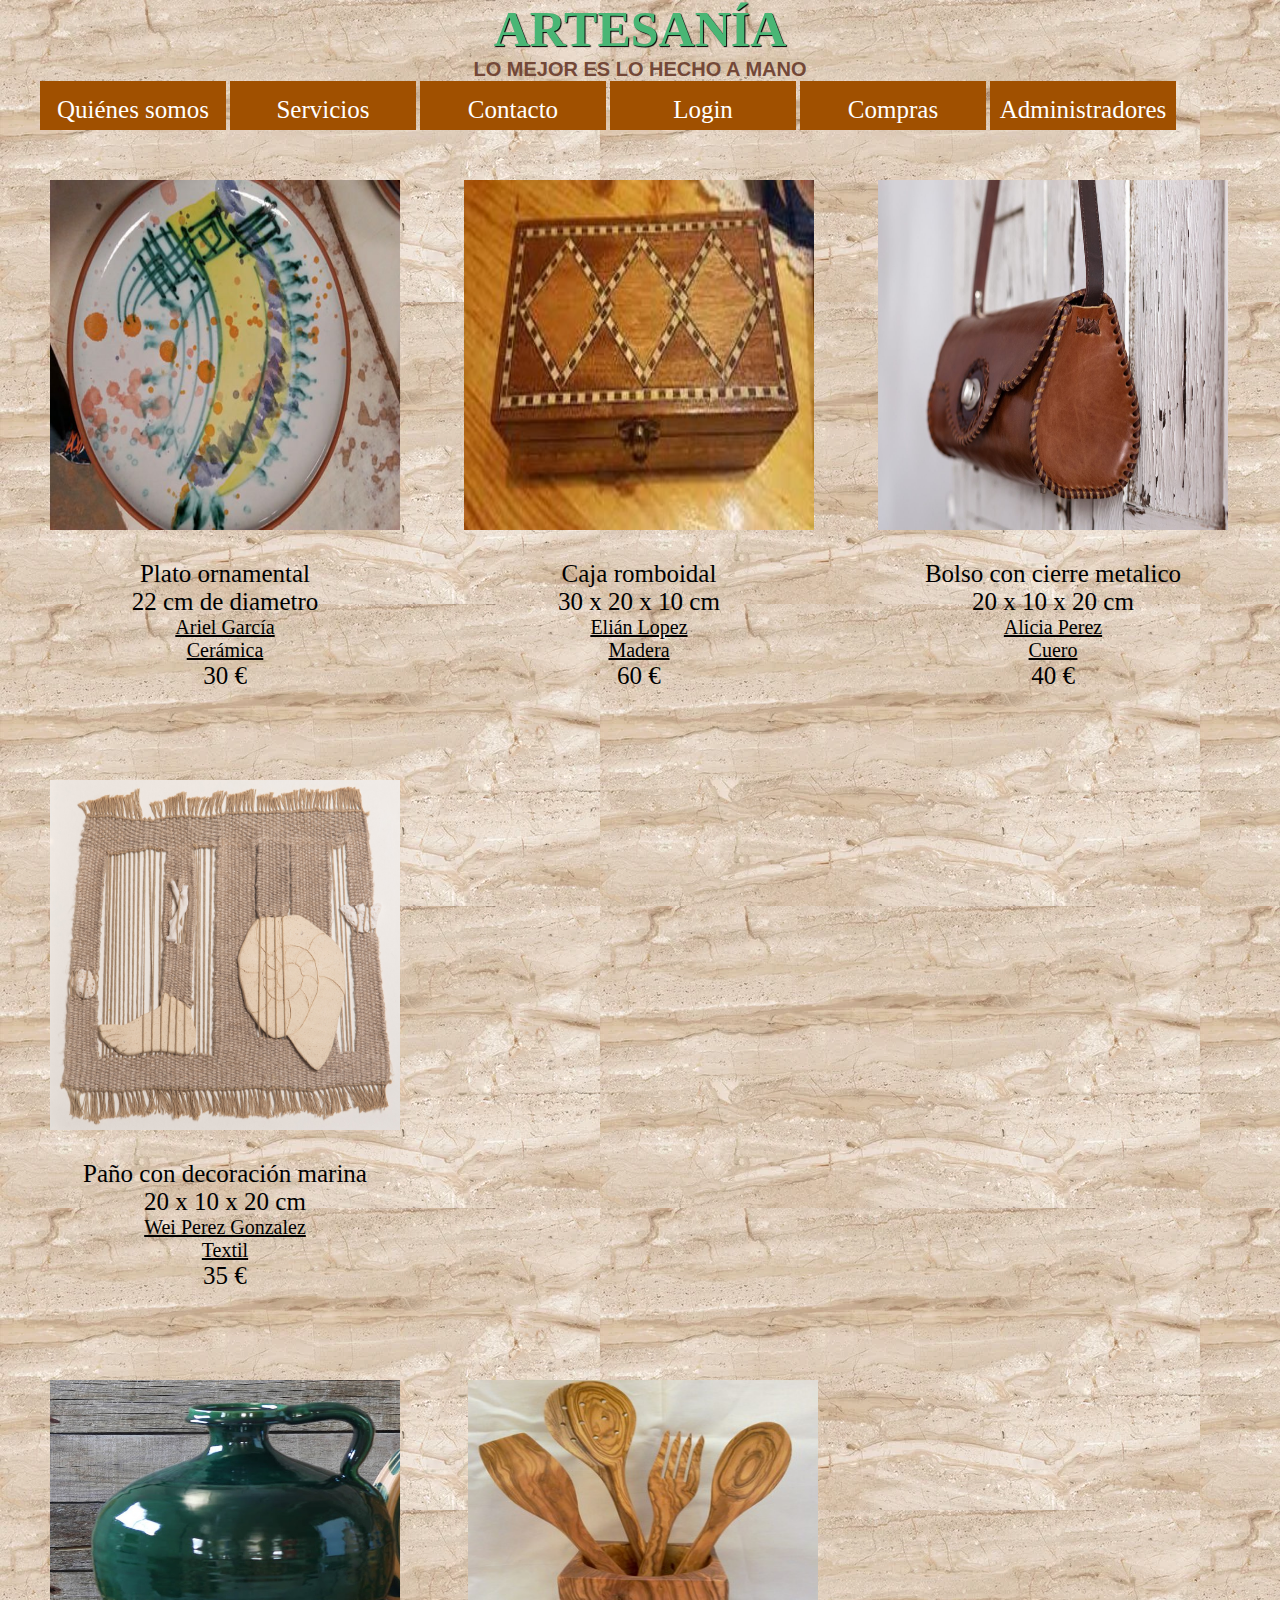
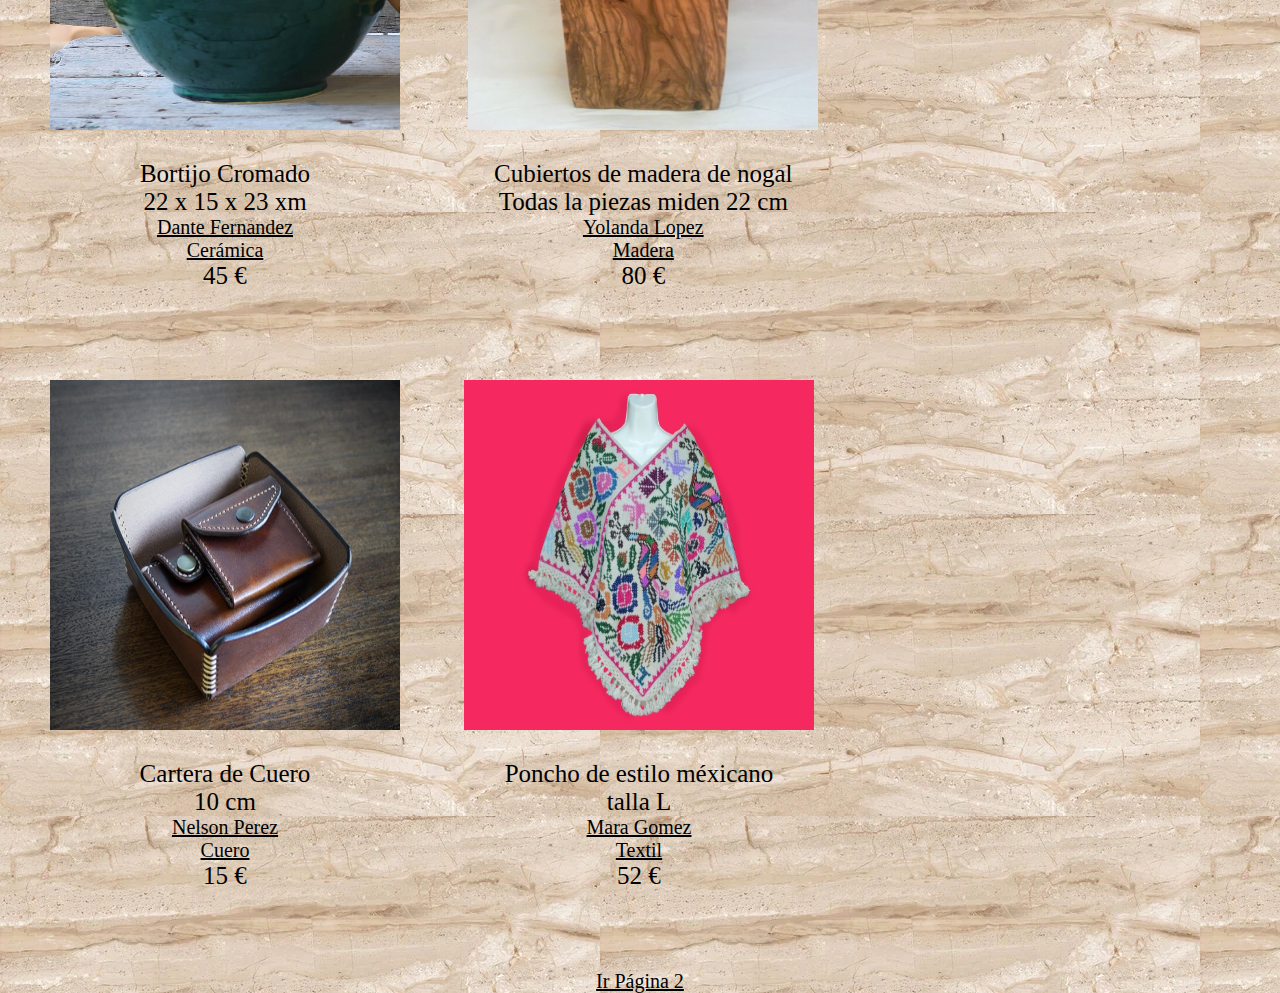
<file: ARTESANÍA/index.html>
<!DOCTYPE html PUBLIC "-//W3C//DTD XHTML 1.0 Transitional//EN"
"http://www.w3.org/TR/xhtml1/DTD/xhtml1-transitional.dtd">
<html xmlns="http://www.w3.org/1999/xhtml">
	<head>
		<meta http-equiv="Content-Type" content="text/html; charset=utf-8" />
		<title>ARTESANÍA</title>
		<link href="plantillaindex.css" rel="stylesheet" type="text/css"/>     
	</head>
	<body>    
    <header>
		<h1> ARTESANÍA </h1><h3>LO MEJOR ES LO HECHO A MANO </h3>	
	 <nav>
		 <ul>
			<li><a href="Quienes somos.html">Quiénes somos</a></li>
			<li><a href="Servicios.html">Servicios</a></li>
			<li><a href="Contacto.html">Contacto</a></li>
			<li><a href="formulario.html">Login</a></li>
			<li><a href="compras.html">Compras</a></li>
			<li><a href="administradores.html">Administradores</a></li> 
		</ul>
	</nav>
    </header>  
    <main>
      <section>
			<div name="Prod1">
				<img src="./imagenes/ceramica.jpg"/>
				<div name="Info">
					<p name="descripcion">Plato ornamental</p>
					<p name="dimensiones"> 22 cm de diametro</p>
					<p name="autor"><a href="">Ariel García</a></p>
					<p name="categoria"><a href="">Cerámica</a> </p>
					<p name="precio">30 €</p>
				</div>
			</div>
			<div name="Prod2">
				<img src="./imagenes/madera.jpg"/>
				<div name="Info">
					<p name="descripcion">Caja romboidal</p>
					<p name="dimensiones"> 30 x 20 x 10 cm</p>
					<p name="autor"><a href="">Elián Lopez</a></p>
					<p name="categoria"> <a href="">Madera</a></p>
					<p name="precio">60 €</p>
				</div>
			</div>
			<div name="Prod3">
				<img src="./imagenes/cuero.jpg" >
				<div name="Info">
					<p name="descripcion">Bolso con cierre metalico</p>
					<p name="dimensiones"> 20 x 10 x 20 cm</p>
					<p name="autor"><a href="">Alicia Perez</a></p>
					<p name="categoria"> <a href="">Cuero</a></p>
					<p name="precio">40 €</p>
				</div>
			</div>
			<div name="Prod4">
				<img src="./imagenes/textil.jpg" />
				<div name="Info">
					<p name="descripcion">Paño con decoración marina</p>
					<p name="dimensiones"> 20 x 10 x 20 cm</p>
					<p name="autor"><a href="">Wei Perez Gonzalez</a></p>
					<p name="categoria"><a href="">Textil</a></p>
					<p name="precio">35 €</p>
				</div>
			</div>
			<section>
				<div name="Prod5">
					<img src="./imagenes/botijo.jpg"/>
					<div name="Info">
						<p name="descripcion">Bortijo Cromado</p>
						<p name="dimensiones"> 22 x 15 x 23 xm</p>
						<p name="autor"><a href="">Dante Fernandez</a></p>
						<p name="categoria"><a href="">Cerámica</a> </p>
						<p name="precio">45 €</p>
					</div>
				</div>
				<div name="Prod6">
					<img src="./imagenes/cuberteria.jpg"/>
					<div name="Info">
						<p name="descripcion">Cubiertos de madera de nogal</p>
						<p name="dimensiones"> Todas la piezas miden 22 cm</p>
						<p name="autor"><a href="">Yolanda Lopez</a></p>
						<p name="categoria"> <a href="">Madera</a></p>
						<p name="precio">80 €</p>
					</div>
				</div>
				<div name="Prod7">
					<img src="./imagenes/cartera.jpg" >
					<div name="Info">
						<p name="descripcion">Cartera de Cuero</p>
						<p name="dimensiones"> 10 cm</p>
						<p name="autor"><a href="">Nelson Perez</a></p>
						<p name="categoria"> <a href="">Cuero</a></p>
						<p name="precio">15 €</p>
					</div>
				</div>
				<div name="Prod8">
					<img src="./imagenes/poncho.jpg" />
					<div name="Info">
						<p name="descripcion">Poncho de estilo méxicano</p>
						<p name="dimensiones"> talla L</p>
						<p name="autor"><a href="">Mara Gomez</a></p>
						<p name="categoria"><a href="">Textil</a></p>
						<p name="precio">52 €</p>
					</div>
				</div>

      </section> 
    </main>
    <footer>
	<a href="index2.html"> Ir Página 2 </a>
    </footer>
  </body>  
</html>
</file>
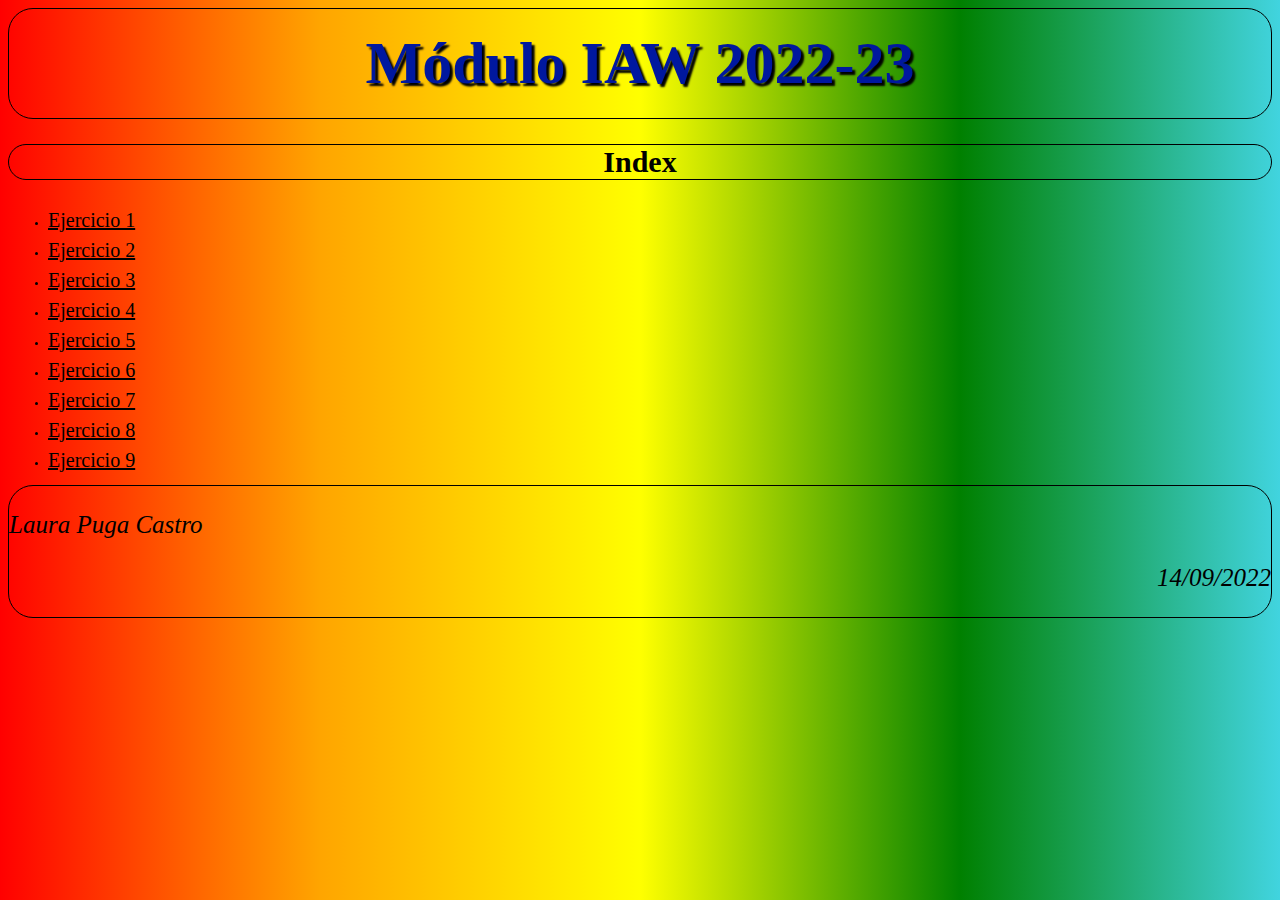
<file: exercicios/UD2A02/Ejerciciosboletin/index.html>
<!DOCTYPE html PUBLIC "-//W3C//DTD XHTML 1.0 Strict//EN"
"http://www.w3.org/TR/xhtml1/DTD/xhtml1-strict.dtd">
<html>
	<head>
		
		<meta http-equiv="Content-Type"	content="text/html; charset=UTF-8" />
		<link rel = "stylesheet" type = "text/css" href = "plantilla.css" media = "screen"/>
	</head>
	<body>
		<header>
			<h1>Módulo IAW 2022-23</h1>
		</header>
		<main>
            <h2>Index</h2>
            <ul>
                <li><a href="boletin01.php">Ejercicio 1 </a></li>
                <li><a href="boletin02.php">Ejercicio 2 </a></li>
                <li><a href="boletin03.php">Ejercicio 3 </a></li>
                <li><a href="boletin04.php">Ejercicio 4 </a></li>
                <li><a href="boletin05.php">Ejercicio 5 </a></li>
                <li><a href="boletin06.php">Ejercicio 6 </a></li>
                <li><a href="boletin07.php">Ejercicio 7 </a></li>
                <li><a href="boletin08.php">Ejercicio 8 </a></li>
                <li><a href="boletin09.php">Ejercicio 9 </a></li>
            </ul>

	</section>
		</main>
		<footer> 
			<p id="nombre">Laura Puga Castro</section> 
			<p id="fecha">14/09/2022</section>
		</footer>
	</body>
</html>
</file>
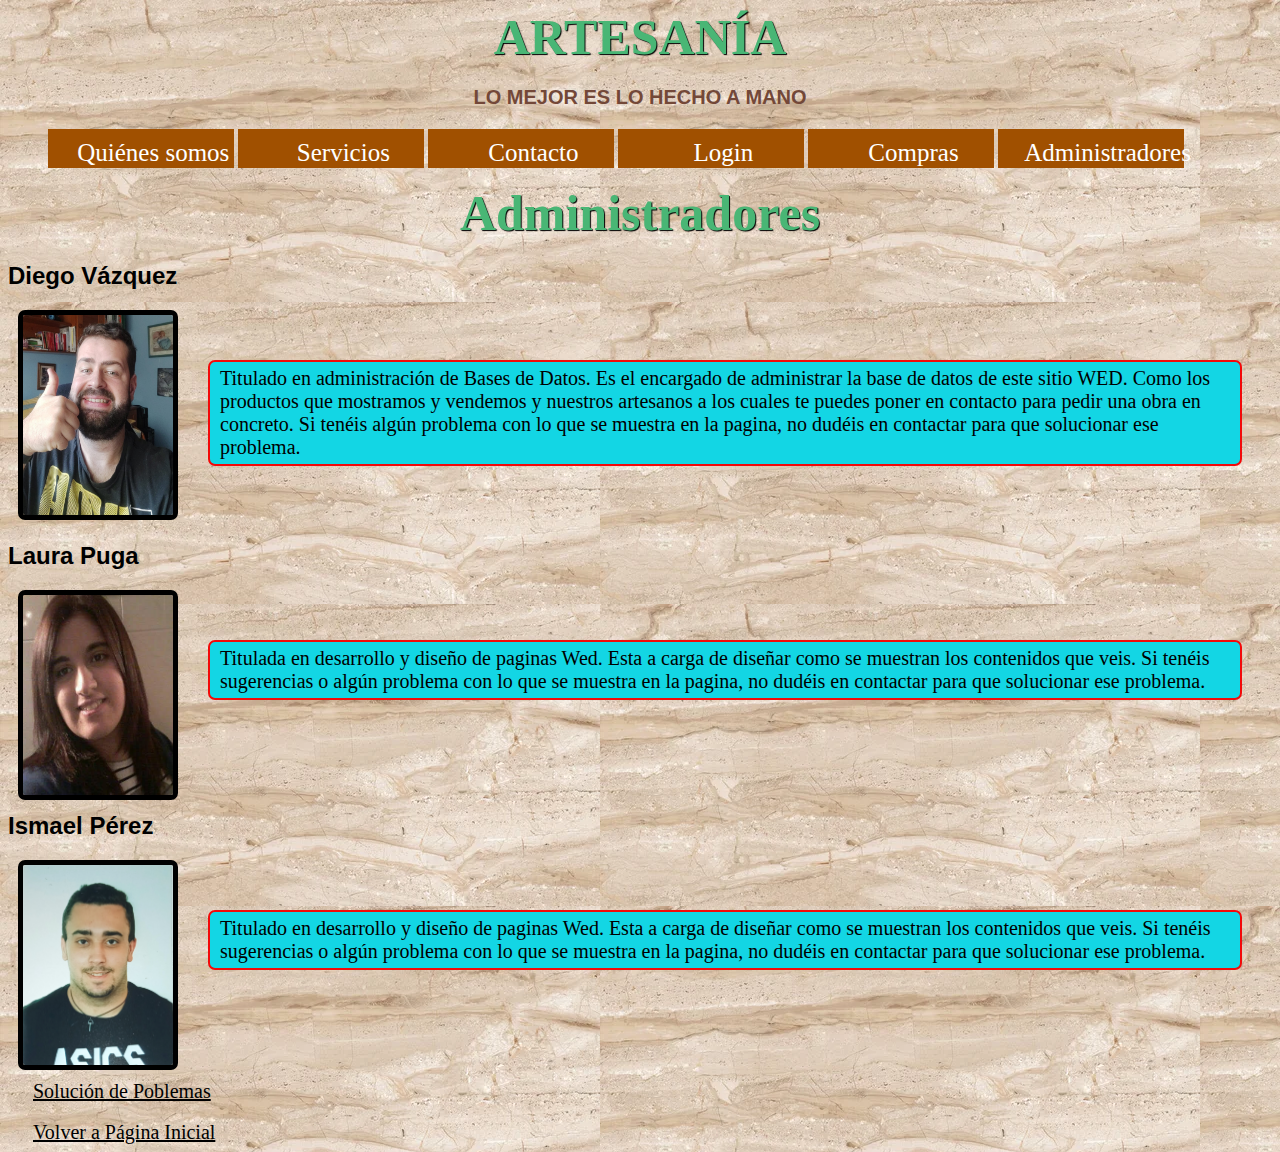
<file: ARTESANÍA/administradores.html>
<!DOCTYPE html PUBLIC "-//W3C//DTD XHTML 1.0 Transitional//EN"
"http://www.w3.org/TR/xhtml1/DTD/xhtml1-transitional.dtd">
<html xmlns="http://www.w3.org/1999/xhtml">
	<head>
		<meta http-equiv="Content-Type" content="text/html; charset=utf-8" />
		<link href="administradores.css" rel="stylesheet" type="text/css"/>
		<title>Administradores </title>
    </head>
	<body>
		<h1> ARTESANÍA </h1><h3>LO MEJOR ES LO HECHO A MANO </h3>	
		<nav>
		   <ul>
			  <li><a href="Quienes somos.html">Quiénes somos</a></li>
			  <li><a href="Servicios.html">Servicios</a></li>
			  <li><a href="Contacto.html">Contacto</a></li>
			  <li><a href="formulario.html">Login</a></li>
			  <li><a href="compras.html">Compras</a></li>
			  <li><a href="administradores.html">Administradores</a></li> 
		  </ul>
	   </nav>
		<h1>Administradores</h1>
		<h2>Diego Vázquez</h2>
		<img src="imagenes/foto_perfil_Diego.jpg"  />
		<p>Titulado en administración de Bases de Datos. Es el encargado de administrar la base de datos de este sitio WED. 
		Como los productos que mostramos y vendemos y nuestros artesanos a los cuales te puedes poner en contacto para pedir una obra en 
		concreto. Si tenéis algún problema con lo que se muestra en la pagina, no dudéis en contactar para que solucionar ese problema.</p>
		</br>
		</br>
		<h2>Laura Puga</h2>
		<img src="imagenes/foto_perfil_Lauta.jpg"  />
		<p>Titulada en desarrollo y diseño de paginas Wed. Esta a carga de diseñar como se muestran los contenidos que veis. Si tenéis 
		sugerencias o algún problema con lo que se muestra en la pagina, no dudéis en contactar para que solucionar ese problema.</p>
		</br>
		</br>
		</br>
		</br>
		<h2>Ismael Pérez</h2>
		<img src="imagenes/foto_perfil_Ismael.jpg" />
		<p>Titulado en desarrollo y diseño de paginas Wed. Esta a carga de diseñar como se muestran los contenidos que veis. Si tenéis 
		sugerencias o algún problema con lo que se muestra en la pagina, no dudéis en contactar para que solucionar ese problema.</p>
		</br>
		</br>
		</br>
		</br>
		</br>
		<a href="Contacto.html">Solución de Poblemas</a>
		</br>
		</br>
		<a href="index.html">Volver a Página Inicial</a>
	</body>

</html>
</file>
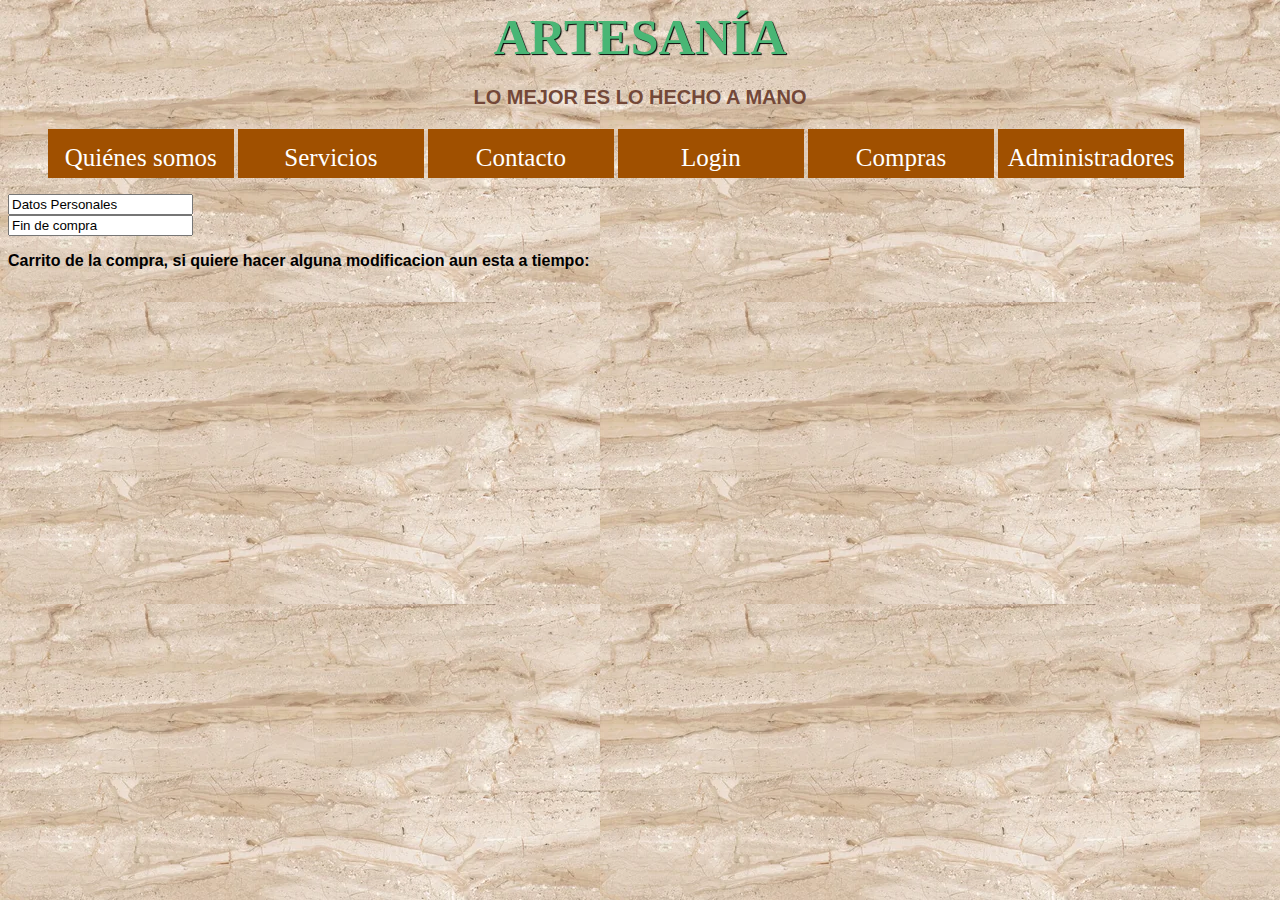
<file: ARTESANÍA/compras.html>
<!DOCTYPE html PUBLIC "-//W3C//DTD XHTML 1.0 Transitional//EN"
"http://www.w3.org/TR/xhtml1/DTD/xhtml1-transitional.dtd">
<html xmlns="http://www.w3.org/1999/xhtml">
 <head>
 <title>compras</title>
 <h1> ARTESANÍA </h1><h3>LO MEJOR ES LO HECHO A MANO </h3>	
 <nav>
    <ul>
       <li><a href="Quienes somos.html">Quiénes somos</a></li>
       <li><a href="Servicios.html">Servicios</a></li>
       <li><a href="Contacto.html">Contacto</a></li>
       <li><a href="formulario.html">Login</a></li>
       <li><a href="compras.html">Compras</a></li>
       <li><a href="administradores.html">Administradores</a></li> 
   </ul>
</nav>
 <!--lee codigo css-->
 <link type="text/css" href="estiloscontacto.css" rel="stylesheet" media="screen"/>
 </head>
 
 
 <body>
 <div id="todo" class="todoNo">
 <div id="menu" class="menuNo">
 
 
 <!--Producto del 1 al 9-->
 <div id="div1" name="DIVS"></div>
 <div id="div2" name="DIVS"></div>
 <div id="div3" name="DIVS"></div>
 <div id="div4" name="DIVS"></div>
 <div id="div5" name="DIVS"></div>
 <div id="div6" name="DIVS"></div>
 <div id="div7" name="DIVS"></div>
 <div id="div8" name="DIVS"></div>
 <div id="div9" name="DIVS"></div>
 
 
 <!--Botones de compra-->
 


 <div class="button">
<input type="text" onclick="location.href = 'datospersonales.html'" value= "Datos Personales">
</div>
 <div class="button">
<input type="text" onclick="location.href = 'finalizacioncompra.html'" value= "Fin de compra">
</div>
 
 
 
 <!--zona de compra, tablas, formularios, etc.-->
 <div id="divZonaCompra" class="divZonaCompraNo">
 
 
 <!--Carrito de la compra-->
 <div id="divTotal" class="divsNo">
 <p><b>Carrito de la compra, si quiere hacer alguna modificacion aun esta a tiempo:</b></p>
 <table id="tablaTotal"></table>
 </div>

 </body>
</html>
</file>
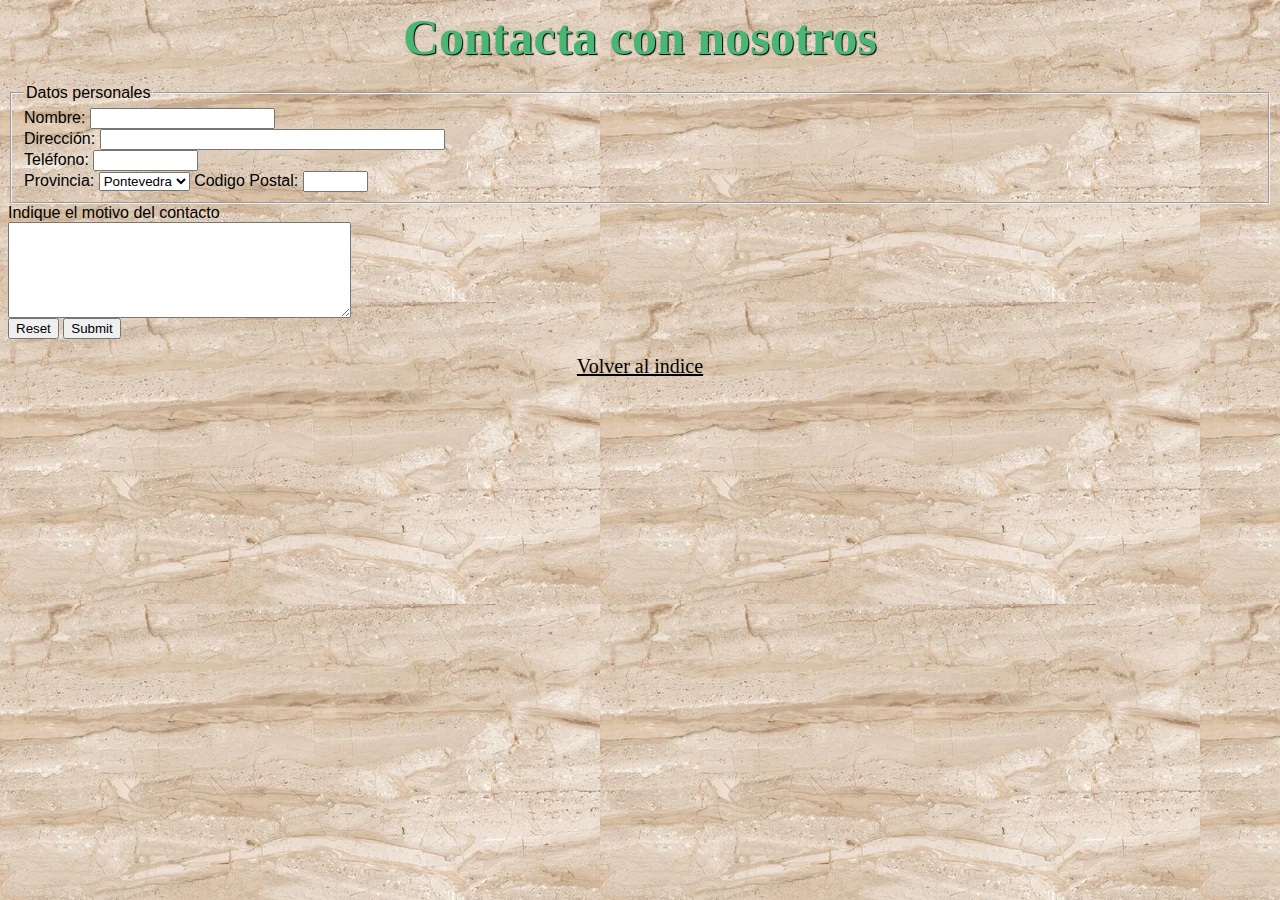
<file: ARTESANÍA/Contacto.html>
<!DOCTYPE html PUBLIC "-//W3C//DTD XHTML 1.0 Transitional//EN"
"http://www.w3.org/TR/xhtml1/DTD/xhtml1-transitional.dtd">
<html xmlns="http://www.w3.org/1999/xhtml">
	<head>
		<meta http-equiv="Content-Type" content="text/html; charset=utf-8" />
		<link href="estiloscontacto.css" rel="stylesheet" type="text/css"/> 
		<title>Contacto </title>
		<body>
			<h1>Contacta con nosotros </h1>
			<br/>
			<form  method="post" enctype="multipart/form-data">
				<!-- agrupamiento de datos personales-->
				
				<fieldset>
					<legend>Datos personales</legend>
						<label for="Nombre">Nombre:</label>
						<input type="text" name="nombre" id="Nombre"/>
						<br/>
						<label for="Direccion">Dirección:</label>
						<input type="text" name="direccion" size="40" id="Direccion"/><br/> 
						<label for="Telefono">Teléfono:</label>
						<input type="text" name="telefono" size="10" id="Telefono"/><br/> 
						<label for="Provincia">Provincia:</label>
						<select name="provincia" id="provincia">
							<option value="AC">A Coruña</option>
							<option value="L">Lugo</option>
							<option value="O">Ourense</option>
							<option value="P" selected="selected">Pontevedra</option>
						</select>
						<label for="CP">Codigo Postal:</label>
						<input type="text" name="CP" size="5" maxlength="5" id="CP"/>
						<br/>	
					</fieldset>
					
					Indique el motivo del contacto
					</br>
					<label for=" Indique el motivo del contacto"></label>
					<textarea name="motivo" id="motivo" rows="6" cols="40"></textarea>
					<br/>

					<input type="reset" name="limpiar"/>
					<input type="submit">
			<p><a href="index.html">Volver al indice</a></p>		
			
		</body>
	</html>
</file>
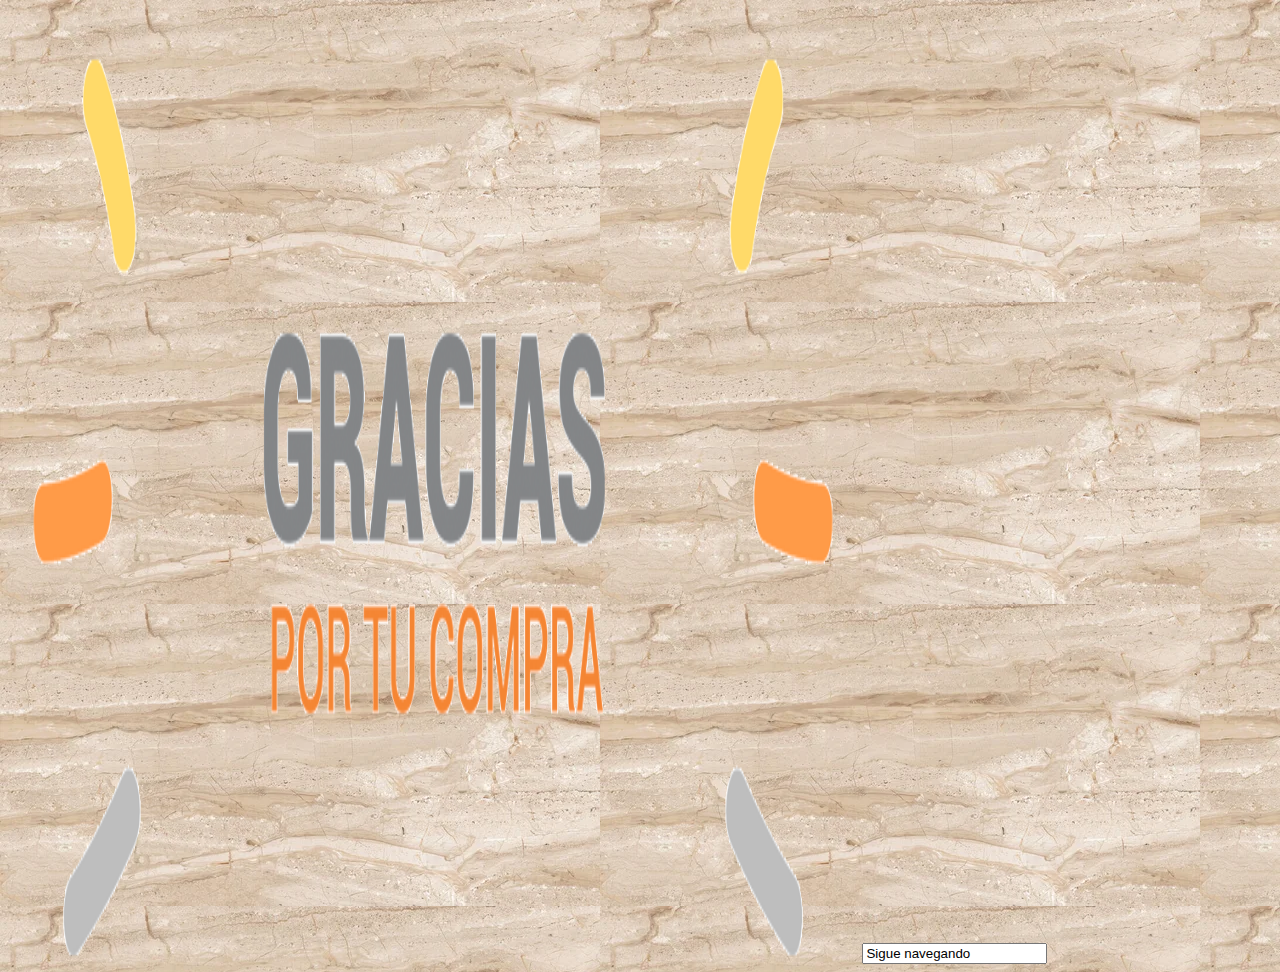
<file: ARTESANÍA/finalizacioncompra.html>
<html xmlns="http://www.w3.org/1999/xhtml">
 
 <head>
 <title>Fin de compra</title>
 
 <!--lee codigo css-->
 <link type="text/css" href="estiloscontacto.css" rel="stylesheet" media="screen"/>
 </head>
 <body>
    <img src="./imagenes/gracias.gif" height="950px" width="850px"></img>
    <input type="text" onclick="location.href = 'index.html'" value= "Sigue navegando">
 </body>
</html>
</file>
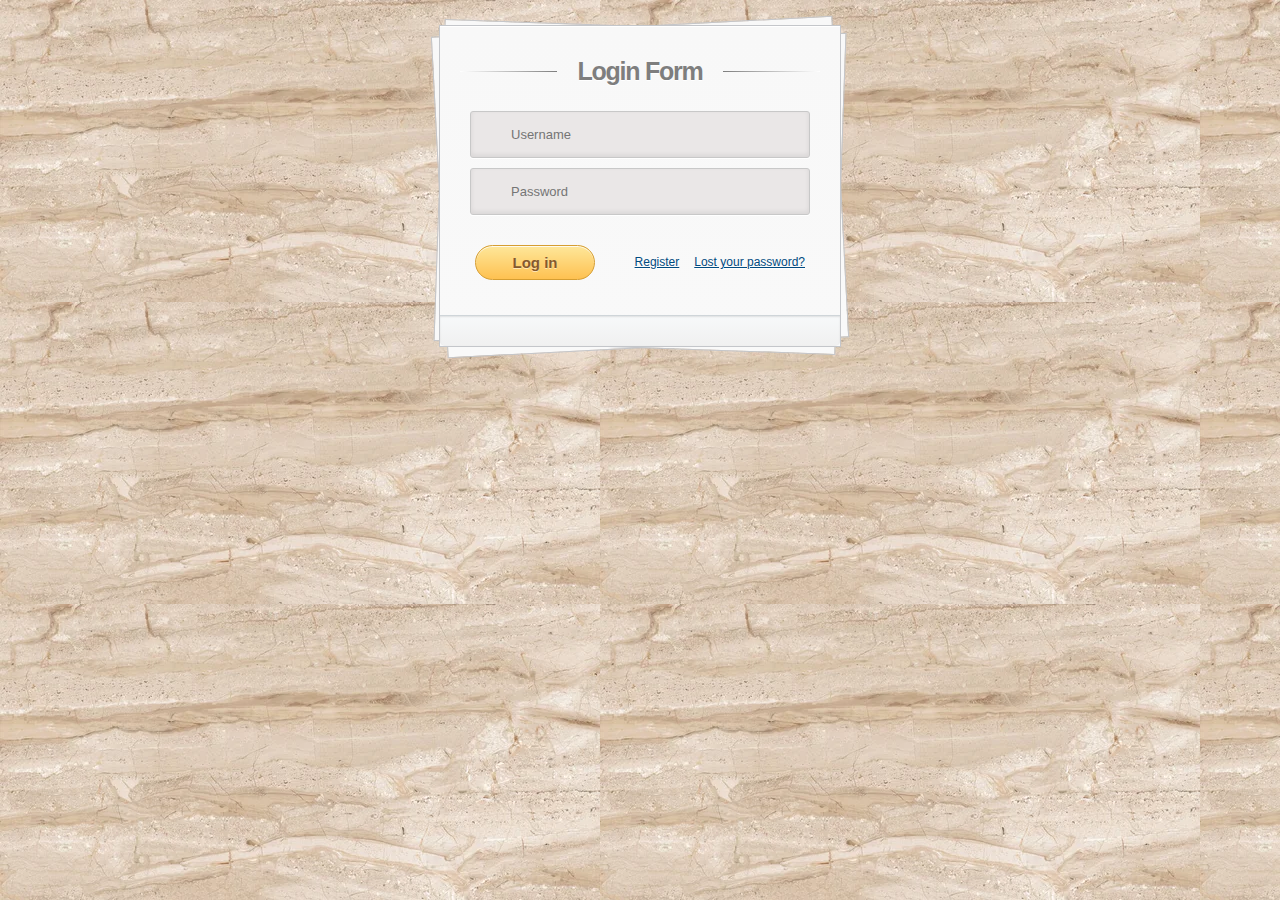
<file: ARTESANÍA/formulario.html>
<!DOCTYPE html PUBLIC "-//W3C//DTD XHTML 1.0 Strict//EN"
"http://www.w3.org/TR/xhtml1/DTD/xhtml1-strict.dtd">
<html xmlns="http://www.w3.org/1999/xhtml">
	<head>
		<meta http-equiv="Content-Type" content="text/html; charset=utf-8" />
		<title>ARTESANÍA</title>
		<link href="plantilla.css" rel="stylesheet" type="text/css"/>		
	</head>
	<body>
		<div class="container">
			<section id="content">
				<form action="">
					<h1>Login Form</h1>
					<div>
						<input type="text" placeholder="Username" required="" id="username" />
					</div>
					<div>
						<input type="password" placeholder="Password" required="" id="password" />
					</div>
					<div>
						<input type="submit" value="Log in" />
						<a href="#">Lost your password?</a>
						<a href="registro.html"> Register </a>
					
					</div>
				</form><!-- form -->
				<div class="button">
				
				</div><!-- button -->
			</section><!-- content -->
		</div><!-- container -->
</body>
</html>
</file>
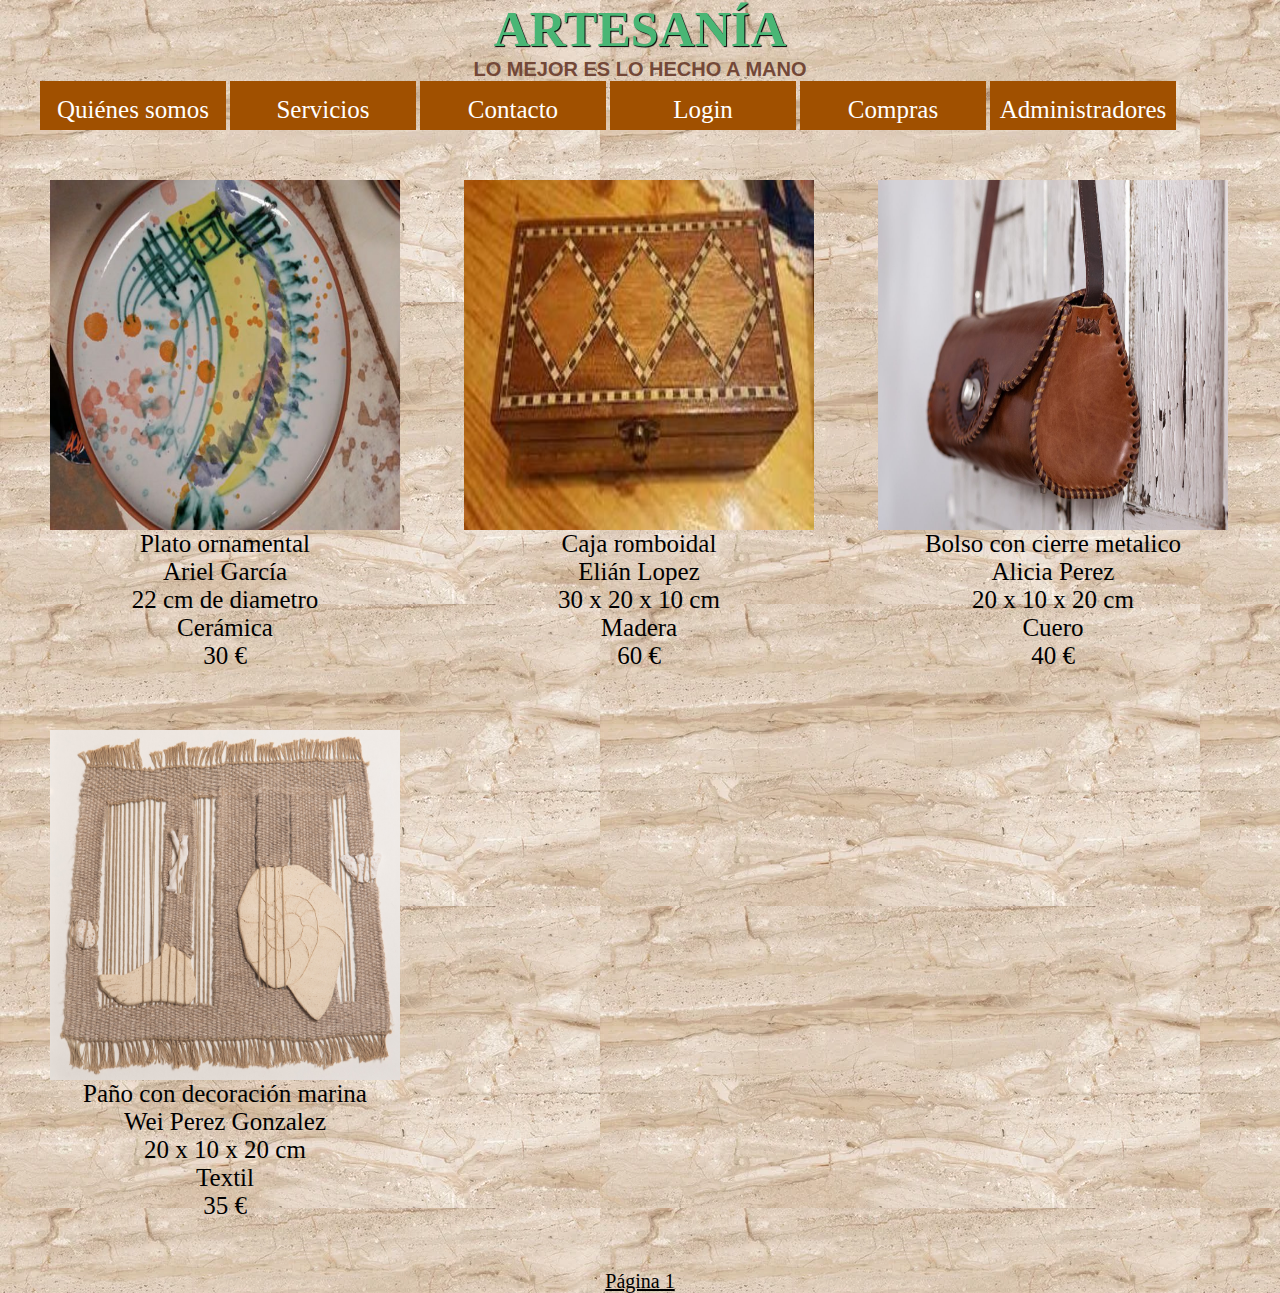
<file: ARTESANÍA/index2.html>
<!DOCTYPE html PUBLIC "-//W3C//DTD XHTML 1.0 Transitional//EN"
"http://www.w3.org/TR/xhtml1/DTD/xhtml1-transitional.dtd">
<html xmlns="http://www.w3.org/1999/xhtml">
	<head>
		<meta http-equiv="Content-Type" content="text/html; charset=utf-8" />
		<title>ARTESANÍA</title>
		<link href="plantillaindex.css" rel="stylesheet" type="text/css"/>     
	</head>
	<body>    
    <header>
		<h1> ARTESANÍA </h1><h3>LO MEJOR ES LO HECHO A MANO </h3>	
	 <nav>
		 <ul>
			<li><a href="Quienes somos.html">Quiénes somos</a></li>
			<li><a href="Servicios.html">Servicios</a></li>
			<li><a href="Contacto.html">Contacto</a></li>
			<li><a href="formulario.html">Login</a></li>
			<li><a href="compras.html">Compras</a></li>
			<li><a href="administradores.html">Administradores</a></li> 
		</ul>
	</nav>
    </header>  
    <main>
		<section>
			<div name="Prod. 1">
				<img src="./imagenes/ceramica.jpg"/>
				<p name="descripcion">Plato ornamental</p>
				<p name="autor">Ariel García</p>
				<p name="dimensiones"> 22 cm de diametro</p>
				<p name="categoria"> Cerámica</p>
				<p name="precio">30 €</p>
			</div>
			<div name="Prod. 2">
				<img src="./imagenes/madera.jpg"/>
				<p name="descripcion">Caja romboidal</p>
				<p name="autor">Elián Lopez</p>
				<p name="dimensiones"> 30 x 20 x 10 cm</p>
				<p name="categoria"> Madera</p>
				<p name="precio">60 €</p>
			</div>
			<div name="Prod. 3">
				<img src="./imagenes/cuero.jpg" >
				<p name="descripcion">Bolso con cierre metalico</p>
				<p name="autor">Alicia Perez</p>
				<p name="dimensiones"> 20 x 10 x 20 cm</p>
				<p name="categoria"> Cuero</p>
				<p name="precio">40 €</p>
			</div>
			<div name="Prod. 3">
				<img src="./imagenes/textil.jpg" />
				<p name="descripcion">Paño con decoración marina</p>
				<p name="autor">Wei Perez Gonzalez</p>
				<p name="dimensiones"> 20 x 10 x 20 cm</p>
				<p name="categoria"> Textil</p>
				<p name="precio">35 €</p>
			</div>

      </section> 
    </main>
    <footer>
	<a href="index.html"> Página 1 </a>
    </footer>
  </body>  
</html>
</file>
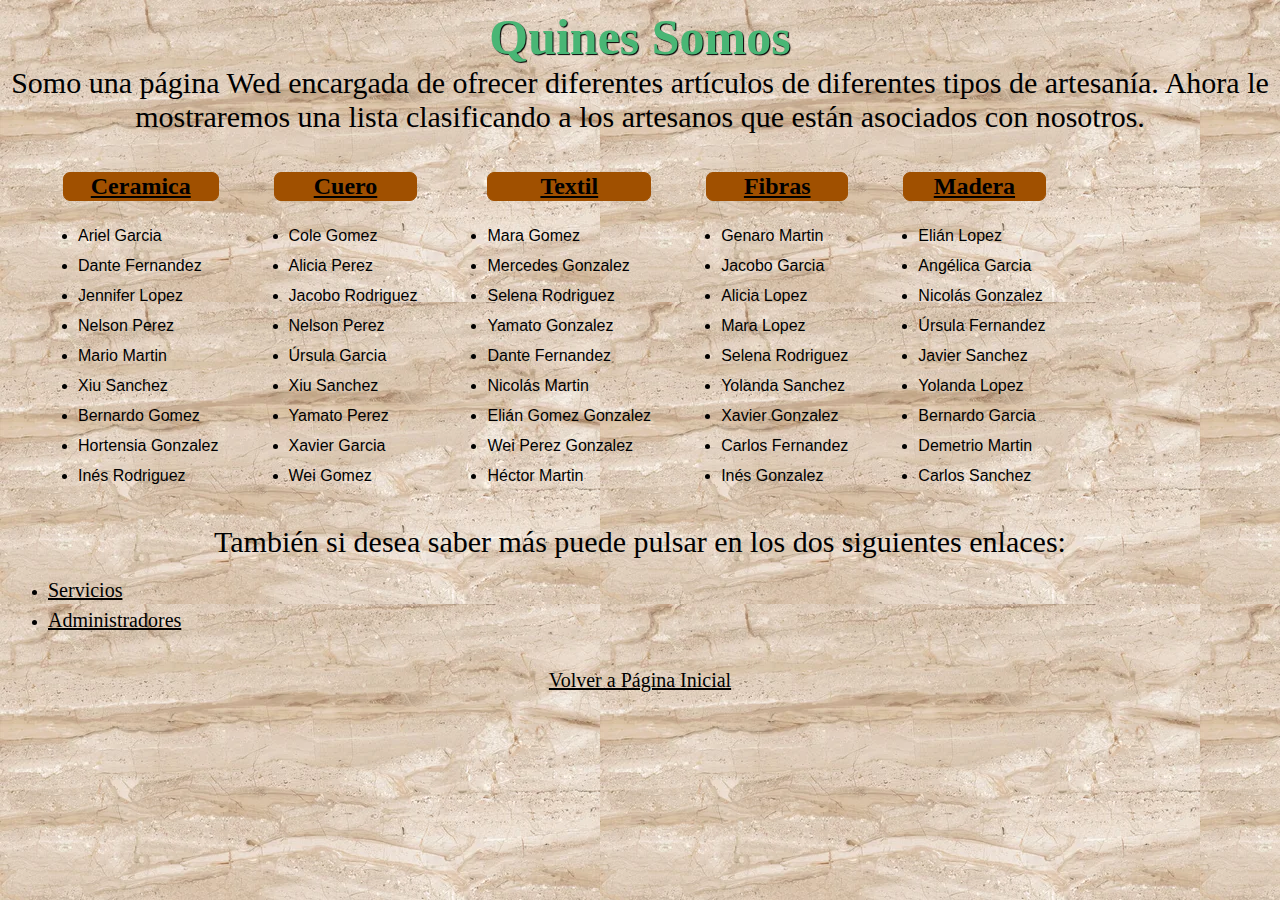
<file: ARTESANÍA/Quienes somos.html>
<!DOCTYPE html PUBLIC "-//W3C//DTD XHTML 1.0 Transitional//EN"
"http://www.w3.org/TR/xhtml1/DTD/xhtml1-transitional.dtd">
<html xmlns="http://www.w3.org/1999/xhtml">
	<head>
		<meta http-equiv="Content-Type" content="text/html; charset=utf-8" />
		<link href="Somos.css" rel="stylesheet" type="text/css"/> 
		<title>Quiénes somos</title>
	</head>
	<body>
		<h1> Quines Somos </h1>
		<p>
			Somo una página Wed encargada de ofrecer diferentes artículos de diferentes tipos de artesanía. Ahora le mostraremos una lista 
			clasificando a los artesanos que están asociados con nosotros. 
		</p>
		</br>
		<div>
			<div class="caja">
			<h2>Ceramica</h2>
			<ul>
				<li>Ariel Garcia</li>
				<li>Dante Fernandez</li>
				<li>Jennifer Lopez</li>
				<li>Nelson Perez</li>
				<li>Mario Martin</li>
				<li>Xiu Sanchez</li>
				<li>Bernardo Gomez</li>
				<li>Hortensia Gonzalez</li>
				<li>Inés Rodriguez</li>
			</ul>
		</div>
		<div class="caja">
		<h2>Cuero</h2>
			<ul>
				<li>Cole Gomez</li>
				<li>Alicia Perez</li>
				<li>Jacobo Rodriguez</li>
				<li>Nelson Perez</li>
				<li>Úrsula Garcia</li>
				<li>Xiu Sanchez</li>
				<li>Yamato Perez</li>
				<li>Xavier Garcia</li>
				<li>Wei Gomez</li>
			</ul> 
		</div>
		<div class="caja">
			<h2>Textil</h2>
			<ul>
				<li>Mara Gomez</li>
				<li>Mercedes Gonzalez</li>
				<li>Selena Rodriguez</li>
				<li>Yamato Gonzalez</li>
				<li>Dante Fernandez</li>
				<li>Nicolás Martin</li>
				<li>Elián Gomez Gonzalez</li>
				<li>Wei Perez Gonzalez</li>
				<li>Héctor Martin</li>
			</ul> 
		</div>
		<div class="caja">
			<h2>Fibras</h2>
			<ul>
				<li>Genaro Martin</li>
				<li>Jacobo Garcia</li>
				<li>Alicia Lopez</li>
				<li>Mara Lopez</li>
				<li>Selena Rodriguez</li>
				<li>Yolanda Sanchez</li>
				<li>Xavier Gonzalez</li>
				<li>Carlos Fernandez</li>
				<li>Inés Gonzalez</li>
			</ul> 
		</div>
		<div class="caja">
			<h2>Madera</h2>
			<ul>
				<li>Elián Lopez</li>
				<li>Angélica Garcia</li>
				<li>Nicolás Gonzalez</li>
				<li>Úrsula Fernandez</li>
				<li>Javier Sanchez</li>
				<li>Yolanda Lopez</li>
				<li>Bernardo Garcia</li>
				<li>Demetrio Martin</li>
				<li>Carlos Sanchez</li>
			</ul>
		</div>
		</div>
		</br>
		<p>También si desea saber más puede pulsar en los dos siguientes enlaces:</p>
		<ul>
			<li><a href="Servicios.html">Servicios</a></li>
			<li><a href="administradores.html">Administradores</a></li>
		</ul>
		</br>
		<a href="index.html" id="inicio">Volver a Página Inicial</a>
	</body>
</html>
</file>
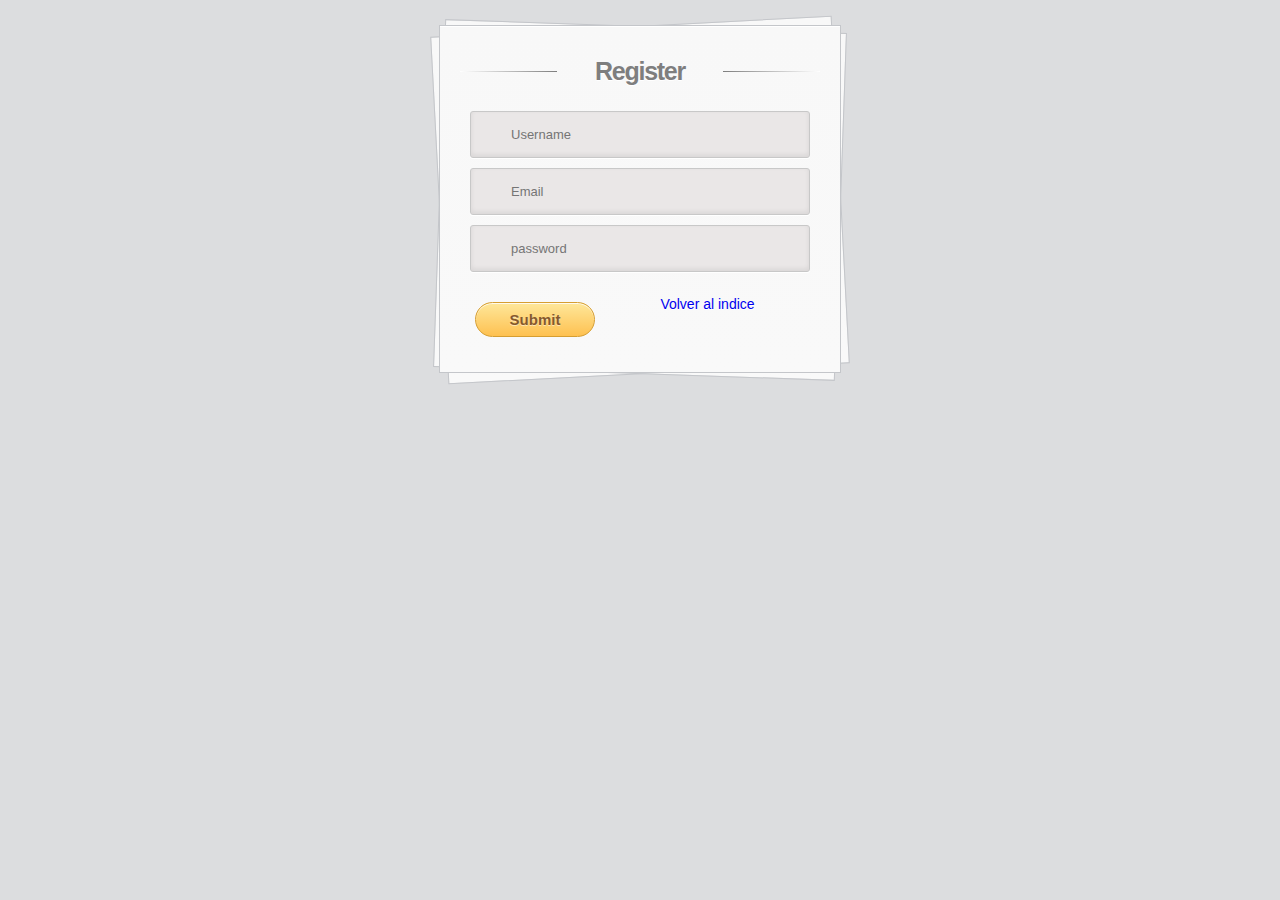
<file: ARTESANÍA/registro.html>
<!DOCTYPE html PUBLIC "-//W3C//DTD XHTML 1.0 Strict//EN"
"http://www.w3.org/TR/xhtml1/DTD/xhtml1-strict.dtd">
<html xmlns="http://www.w3.org/1999/xhtml">
	<head>
		<title>Formulario</title>
		<meta http-equiv="Content-Type"	content="text/html; charset=UTF-8" />
		<link href="plantillaregistro.css" rel="stylesheet" type="text/css"/>		
		</head>
		<body>
		<div class="container">
			<section id="content">
				<form action="">
					<h1>Register</h1>
					<div>
						<input type="text" placeholder="Username" required="" id="username" />
					</div>
					<div>
						<input type="text" placeholder="Email" required="" id="email" />
					</div>
					<div>
						<input type="password" placeholder="password" required="" id="password" />
					</div>
		
					<input type="submit">
			<p><a href="index.html">Volver al indice </a> </p>
			
		</body>
	</html>
</file>
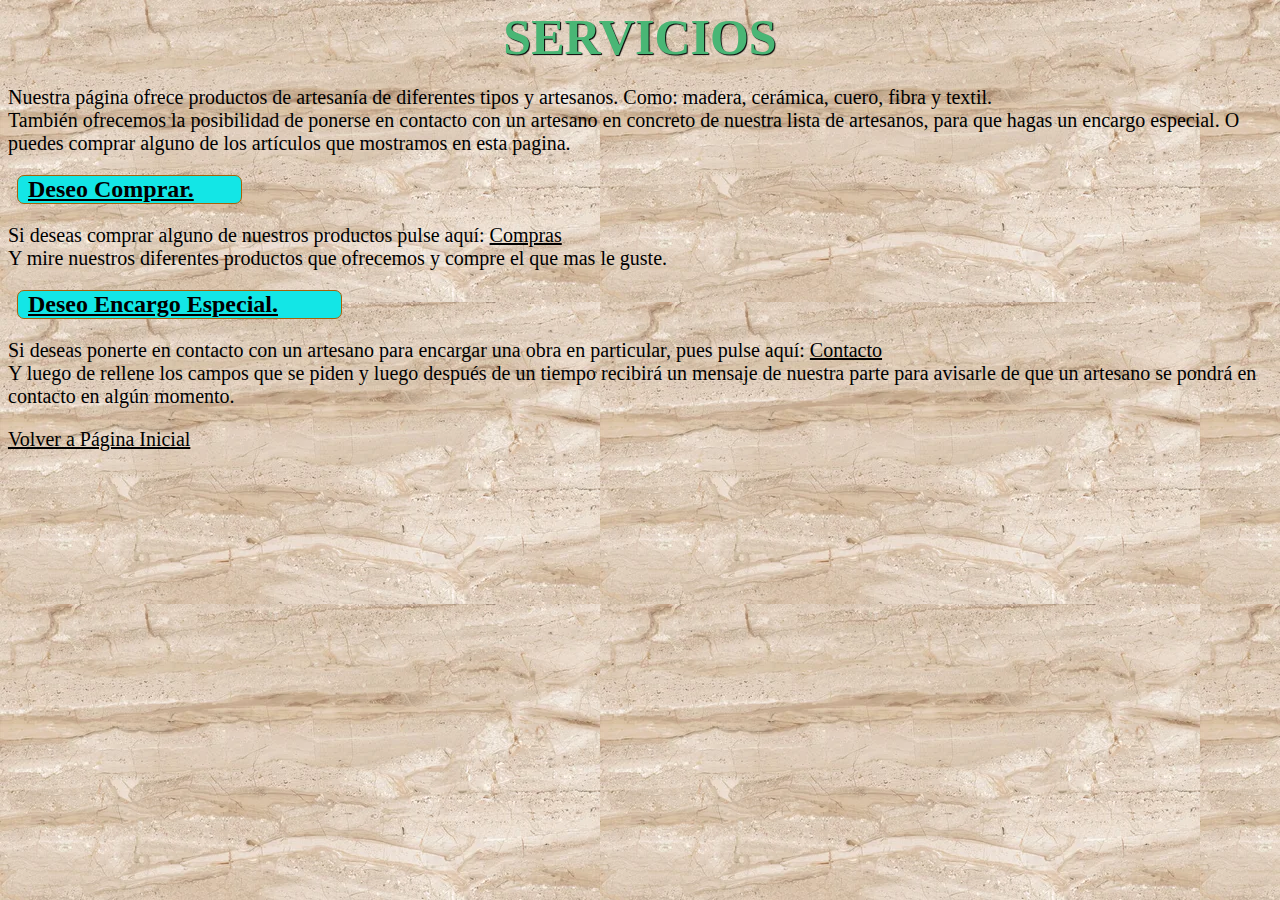
<file: ARTESANÍA/Servicios.html>
<!DOCTYPE html PUBLIC "-//W3C//DTD XHTML 1.0 Transitional//EN"
"http://www.w3.org/TR/xhtml1/DTD/xhtml1-transitional.dtd">
<html xmlns="http://www.w3.org/1999/xhtml">
	<head>
		<meta http-equiv="Content-Type" content="text/html; charset=utf-8" />
		<link href="Servicios.css" rel="stylesheet" type="text/css"/> 
		<title>Servicios </title>
	</head>
	<body>
		<h1>SERVICIOS</h1>
		<p>Nuestra página ofrece productos de artesanía de diferentes tipos y artesanos. Como: madera, cerámica, cuero, fibra y textil.</br>
			También ofrecemos la posibilidad de ponerse en contacto con un artesano en concreto de nuestra lista de artesanos, para que hagas 
			un encargo especial. O puedes comprar alguno de los artículos que mostramos en esta pagina.
		</p>
		<h2 class="a1">Deseo Comprar.</h2>
		<p>
			Si deseas comprar alguno de nuestros productos pulse aquí: <a href="compras.html">Compras</a></br>
			Y mire nuestros diferentes productos que ofrecemos y compre el que mas le guste.
		</p>
		<h2 class="a2">Deseo Encargo Especial.</h2>
		<p>
			Si deseas ponerte en contacto con un artesano para encargar una obra en particular, pues pulse aquí: <a href="Contacto.html">Contacto</a></br>
			Y luego de rellene los campos que se piden y luego después de un tiempo recibirá un mensaje de nuestra parte para avisarle de que un artesano
            se pondrá en contacto en algún momento. 
       </p>
	   <a href="index.html">Volver a Página Inicial</a>
	</body>
</html>
</file>
<file: ARTESANÍA/plantillaindex.css>
html {
	overflow-y: scroll; 
}

header{
  display:flexbox;
}
body {
   background-image: url(./imagenes/arte.jpg);
}
h1 {
   font-family:cursive; 
  text-align:center;
  font-size: 50px;
  margin: 0;
  color: #49b675;
text-shadow:1px 1px 1px #000; 
}
h3 {
	text-align:center;
	font-family: Arial, Helvetica, sans-serif;
	font-size: 20px;
	color: #734838;
 
}	
main {
  margin: 20px;
  display: flex;
  flex-direction: column;
  flex-wrap: wrap;
}
div {
  display: inline-flex;
  flex-direction: column;
  flex-wrap: wrap;
  padding: 30px;
}

img{
  height: 350px;; 
  width: 350px;;
}

p{
  font-family: cursive;
  font-size: 25px;
}
 a {
  color:black;
 font-family:cursive;
 font-size: 20px;
 text-align: center;
 display: block;
}

*{margin:auto; padding-top:6;box-sizing:border-box;font-size:20;}
            
nav a{
    text-decoration:none;
    color:inherit;
    font-size:25px;
	text-align:center;
	padding-top:5px;
	padding-bottom:5px;
    } 
	
    nav li{
    display:inline-block;
    width:15%;
   padding-top:9px;
    background-color:#a05000;
    border:1px solid #a05000;
    text-align:center;
    color:#fff;
    }
    nav li:hover{
    background-color:#fff;
    color:#000;
    }
</file>
<file: exercicios/UD2A02/Ejerciciosboletin/plantilla.css>
html {
    font-size: 10px;
    font-family: Open Sans;
  }
  body {
    background: linear-gradient(to right, red, orange, yellow, green, rgb(65, 212, 223))
  }
  
  header{
    border: 1px solid black;
    border-radius: 25px ;
  }
  
  h1 {
    text-align:center;
    font-size: 60px;
    margin: 0;
    padding: 20px 0;
    color: #00189f;
    text-shadow: 3px 3px 2px black; 
  }
  
  h2 {
    font-size: 30px;
     text-align: center;
     border: 1px solid black;
    border-radius: 25px ;
  } 
  
  h3 {
    font-size:30px;
     text-align: center;
     
  }
  
  p{
    font-style:oblique;
    font-size:25px;
     text-align:left;
  }
  
  p+p{
    font-style: italic;
    font-size:25px;
     text-align:right;
    
  }
   img{ display:block;
    margin:auto;
   }
   li{
    line-height: 30px;
  }
  
   a {
    color:black;
   font-family:cursive;
   font-size: 20px;
   display: block;
  }
  
  footer{
    border: 1px solid black;
    border-radius: 25px ;
  }
  table{border: solid #000 5px;
    border-collapse:collapse;
    font-family:Arial;
    text-align:center; margin: 0 auto;}
    
    
    td{background-color:pink; padding:10px;
    border-bottom:solid #000 1px; 
    border-right:solid #000 3px;}
    
        
    tr:nth-child(1) td{border-bottom:solid #000 5px; 
    background-image:linear-gradient(to left, #99ffff,#99ccff); padding:20px; 
    font-size:1em; font-weight:bold;}
    
    td
    {border-bottom:solid #000 2px; 
    background-image:linear-gradient(to left, #99ffff,#99ccff); padding:20px; 
    font-size:1em; font-weight:bold;}
</file>
<file: ARTESANÍA/administradores.css>
html {
	overflow-y: scroll; 
}

body {
   background-image: url(./imagenes/arte.jpg);
  font-family: 'Titillium Web', sans-serif;
}
/*h1 {
   font-family:cursive; 
  text-align:center;
  font-size: 50px;
  margin: 0;
  color: #49b675;
text-shadow:1px 1px 1px #000; 
}

h2 {
    font-family: cursive;
    text-decoration-line: underline;
    margin-left: 9px;
    background-color:#13e6e6;
    border:1px solid #a76209;
    border-radius: 7px;
    padding-left: 10px;
}
*/
h2.a1 {
    margin-right: 1030px;
}

h2.a2 {
    margin-right: 930px;
}

img {
    float: left;
    width: 150px;
    height: 200px;
    margin-left: 10px;
    border: 5px solid #000;
    border-radius: 7px;
}

p {
    font-family:cursive;
	font-size:20px;
    margin-left: 200px;
    margin-right: 30px;
    margin-top: 70px;
    background-color: rgb(19, 214, 228);
    border: 2px solid rgb(243, 9, 9);
    border-radius: 7px;
    padding-left: 10px;
    padding-right: 10px;
    padding-top: 5px;
    padding-bottom: 5px;
}

a {
    color:black;
   font-family:cursive;
   font-size: 20px;
   margin-left: 25px;
  }

a:hover {
    color: rgb(25, 11, 224);

}
h1 {
    font-family:cursive; 
   text-align:center;
   font-size: 50px;
   margin: 0;
   color: #49b675;
 text-shadow:1px 1px 1px #000; 
 }
 h3 {
   text-align:center;
   font-family: Arial, Helvetica, sans-serif;
   font-size: 20px;
   color: #734838;
  
 }	
 nav a{
    text-decoration:none;
    color:inherit;
    font-size:25px;
	text-align:center;
	padding-top:5px;
	padding-bottom:5px;
    } 
	
    nav li{
    display:inline-block;
    width:15%;
   padding-top:9px;
    background-color:#a05000;
    border:1px solid #a05000;
    text-align:center;
    color:#fff;
    }
    nav li:hover{
    background-color:#fff;
    color:#000;
    }
</file>
<file: ARTESANÍA/estiloscontacto.css>
html {
	overflow-y: scroll; 
}

body {
   background-image: url(./imagenes/arte.jpg);
  font-family: 'Titillium Web', sans-serif;
} 
a {
  color:black;
 font-family:cursive;
 font-size: 20px;
 text-align: center;
 display: block;
}
nav a{
  text-decoration:none;
  color:inherit;
  font-size:25px;
text-align:center;
padding-top:5px;
padding-bottom:5px;
  } 

  nav li{
  display:inline-block;
  width:15%;
 padding-top:9px;
  background-color:#a05000;
  border:1px solid #a05000;
  text-align:center;
  color:#fff;
  }
  nav li:hover{
  background-color:#fff;
  color:#000;
  }
  h1 {
    font-family:cursive; 
   text-align:center;
   font-size: 50px;
   margin: 0;
   color: #49b675;
 text-shadow:1px 1px 1px #000; 
 }
 h3 {
   text-align:center;
   font-family: Arial, Helvetica, sans-serif;
   font-size: 20px;
   color: #734838;
  
 }
</file>
<file: ARTESANÍA/plantilla.css>
body {
	background: url(./imagenes/arte.jpg);
	color: #000;
	font: 14px Arial;
	margin: 0 auto;
	padding: 0;
	position: relative;
}
h1{ font-size:28px;}
h2{ font-size:26px;}
h3{ font-size:18px;}
h4{ font-size:16px;}
h5{ font-size:14px;}
h6{ font-size:12px;}
h1,h2,h3,h4,h5,h6{ color:#563D64;}
small{ font-size:10px;}
b, strong{ font-weight:bold;}
a{ text-decoration: none; }
a:hover{ text-decoration: underline; }
.left { float:left; }
.right { float:right; }
.alignleft { float: left; margin-right: 15px; }
.alignright { float: right; margin-left: 15px; }
.clearfix:after,
form:after {
	content: ".";
	display: block;
	height: 0;
	clear: both;
	visibility: hidden;
}
.container { margin: 25px auto; position: relative; width: 900px; }
#content {
	background: #f9f9f9;
	background: -moz-linear-gradient(top,  rgba(248,248,248,1) 0%, rgba(249,249,249,1) 100%);
	background: -webkit-linear-gradient(top,  rgba(248,248,248,1) 0%,rgba(249,249,249,1) 100%);
	background: -o-linear-gradient(top,  rgba(248,248,248,1) 0%,rgba(249,249,249,1) 100%);
	background: -ms-linear-gradient(top,  rgba(248,248,248,1) 0%,rgba(249,249,249,1) 100%);
	background: linear-gradient(top,  rgba(248,248,248,1) 0%,rgba(249,249,249,1) 100%);
	filter: progid:DXImageTransform.Microsoft.gradient( startColorstr='#f8f8f8', endColorstr='#f9f9f9',GradientType=0 );
	-webkit-box-shadow: 0 1px 0 #fff inset;
	-moz-box-shadow: 0 1px 0 #fff inset;
	-ms-box-shadow: 0 1px 0 #fff inset;
	-o-box-shadow: 0 1px 0 #fff inset;
	box-shadow: 0 1px 0 #fff inset;
	border: 1px solid #c4c6ca;
	margin: 0 auto;
	padding: 25px 0 0;
	position: relative;
	text-align: center;
	text-shadow: 0 1px 0 #fff;
	width: 400px;
}
#content h1 {
	color: #7E7E7E;
	font: bold 25px Helvetica, Arial, sans-serif;
	letter-spacing: -0.05em;
	line-height: 20px;
	margin: 10px 0 30px;
}
#content h1:before,
#content h1:after {
	content: "";
	height: 1px;
	position: absolute;
	top: 10px;
	width: 27%;
}
#content h1:after {
	background: rgb(126,126,126);
	background: -moz-linear-gradient(left,  rgba(126,126,126,1) 0%, rgba(255,255,255,1) 100%);
	background: -webkit-linear-gradient(left,  rgba(126,126,126,1) 0%,rgba(255,255,255,1) 100%);
	background: -o-linear-gradient(left,  rgba(126,126,126,1) 0%,rgba(255,255,255,1) 100%);
	background: -ms-linear-gradient(left,  rgba(126,126,126,1) 0%,rgba(255,255,255,1) 100%);
	background: linear-gradient(left,  rgba(126,126,126,1) 0%,rgba(255,255,255,1) 100%);
    right: 0;
}
#content h1:before {
	background: rgb(126,126,126);
	background: -moz-linear-gradient(right,  rgba(126,126,126,1) 0%, rgba(255,255,255,1) 100%);
	background: -webkit-linear-gradient(right,  rgba(126,126,126,1) 0%,rgba(255,255,255,1) 100%);
	background: -o-linear-gradient(right,  rgba(126,126,126,1) 0%,rgba(255,255,255,1) 100%);
	background: -ms-linear-gradient(right,  rgba(126,126,126,1) 0%,rgba(255,255,255,1) 100%);
	background: linear-gradient(right,  rgba(126,126,126,1) 0%,rgba(255,255,255,1) 100%);
    left: 0;
}
#content:after,
#content:before {
	background: #f9f9f9;
	background: -moz-linear-gradient(top,  rgba(248,248,248,1) 0%, rgba(249,249,249,1) 100%);
	background: -webkit-linear-gradient(top,  rgba(248,248,248,1) 0%,rgba(249,249,249,1) 100%);
	background: -o-linear-gradient(top,  rgba(248,248,248,1) 0%,rgba(249,249,249,1) 100%);
	background: -ms-linear-gradient(top,  rgba(248,248,248,1) 0%,rgba(249,249,249,1) 100%);
	background: linear-gradient(top,  rgba(248,248,248,1) 0%,rgba(249,249,249,1) 100%);
	filter: progid:DXImageTransform.Microsoft.gradient( startColorstr='#f8f8f8', endColorstr='#f9f9f9',GradientType=0 );
	border: 1px solid #c4c6ca;
	content: "";
	display: block;
	height: 100%;
	left: -1px;
	position: absolute;
	width: 100%;
}
#content:after {
	-webkit-transform: rotate(2deg);
	-moz-transform: rotate(2deg);
	-ms-transform: rotate(2deg);
	-o-transform: rotate(2deg);
	transform: rotate(2deg);
	top: 0;
	z-index: -1;
}
#content:before {
	-webkit-transform: rotate(-3deg);
	-moz-transform: rotate(-3deg);
	-ms-transform: rotate(-3deg);
	-o-transform: rotate(-3deg);
	transform: rotate(-3deg);
	top: 0;
	z-index: -2;
}
#content form { margin: 0 20px; position: relative }
#content form input[type="text"],
#content form input[type="password"] {
	-webkit-border-radius: 3px;
	-moz-border-radius: 3px;
	-ms-border-radius: 3px;
	-o-border-radius: 3px;
	border-radius: 3px;
	-webkit-box-shadow: 0 1px 0 #fff, 0 -2px 5px rgba(0,0,0,0.08) inset;
	-moz-box-shadow: 0 1px 0 #fff, 0 -2px 5px rgba(0,0,0,0.08) inset;
	-ms-box-shadow: 0 1px 0 #fff, 0 -2px 5px rgba(0,0,0,0.08) inset;
	-o-box-shadow: 0 1px 0 #fff, 0 -2px 5px rgba(0,0,0,0.08) inset;
	box-shadow: 0 1px 0 #fff, 0 -2px 5px rgba(0,0,0,0.08) inset;
	-webkit-transition: all 0.5s ease;
	-moz-transition: all 0.5s ease;
	-ms-transition: all 0.5s ease;
	-o-transition: all 0.5s ease;
	transition: all 0.5s ease;
	background: #eae7e7 url(https://cssdeck.com/uploads/media/items/8/8bcLQqF.png) no-repeat;
	border: 1px solid #c8c8c8;
	color: #777;
	font: 13px Helvetica, Arial, sans-serif;
	margin: 0 0 10px;
	padding: 15px 10px 15px 40px;
	width: 80%;
}
#content form input[type="text"]:focus,
#content form input[type="password"]:focus {
	-webkit-box-shadow: 0 0 2px #ed1c24 inset;
	-moz-box-shadow: 0 0 2px #ed1c24 inset;
	-ms-box-shadow: 0 0 2px #ed1c24 inset;
	-o-box-shadow: 0 0 2px #ed1c24 inset;
	box-shadow: 0 0 2px #ed1c24 inset;
	background-color: #fff;
	border: 1px solid #ed1c24;
	outline: none;
}
#username { background-position: 10px 10px !important }
#password { background-position: 10px -53px !important }
#content form input[type="submit"] {
	background: rgb(254,231,154);
	background: -moz-linear-gradient(top,  rgba(254,231,154,1) 0%, rgba(254,193,81,1) 100%);
	background: -webkit-linear-gradient(top,  rgba(254,231,154,1) 0%,rgba(254,193,81,1) 100%);
	background: -o-linear-gradient(top,  rgba(254,231,154,1) 0%,rgba(254,193,81,1) 100%);
	background: -ms-linear-gradient(top,  rgba(254,231,154,1) 0%,rgba(254,193,81,1) 100%);
	background: linear-gradient(top,  rgba(254,231,154,1) 0%,rgba(254,193,81,1) 100%);
	filter: progid:DXImageTransform.Microsoft.gradient( startColorstr='#fee79a', endColorstr='#fec151',GradientType=0 );
	-webkit-border-radius: 30px;
	-moz-border-radius: 30px;
	-ms-border-radius: 30px;
	-o-border-radius: 30px;
	border-radius: 30px;
	-webkit-box-shadow: 0 1px 0 rgba(255,255,255,0.8) inset;
	-moz-box-shadow: 0 1px 0 rgba(255,255,255,0.8) inset;
	-ms-box-shadow: 0 1px 0 rgba(255,255,255,0.8) inset;
	-o-box-shadow: 0 1px 0 rgba(255,255,255,0.8) inset;
	box-shadow: 0 1px 0 rgba(255,255,255,0.8) inset;
	border: 1px solid #D69E31;
	color: #85592e;
	cursor: pointer;
	float: left;
	font: bold 15px Helvetica, Arial, sans-serif;
	height: 35px;
	margin: 20px 0 35px 15px;
	position: relative;
	text-shadow: 0 1px 0 rgba(255,255,255,0.5);
	width: 120px;
}
#content form input[type="submit"]:hover {
	background: rgb(254,193,81);
	background: -moz-linear-gradient(top,  rgba(254,193,81,1) 0%, rgba(254,231,154,1) 100%);
	background: -webkit-linear-gradient(top,  rgba(254,193,81,1) 0%,rgba(254,231,154,1) 100%);
	background: -o-linear-gradient(top,  rgba(254,193,81,1) 0%,rgba(254,231,154,1) 100%);
	background: -ms-linear-gradient(top,  rgba(254,193,81,1) 0%,rgba(254,231,154,1) 100%);
	background: linear-gradient(top,  rgba(254,193,81,1) 0%,rgba(254,231,154,1) 100%);
	filter: progid:DXImageTransform.Microsoft.gradient( startColorstr='#fec151', endColorstr='#fee79a',GradientType=0 );
}
#content form div a {
	color: #004a80;
    float: right;
    font-size: 12px;
    margin: 30px 15px 0 0;
    text-decoration: underline;
}
.button {
	background: rgb(247,249,250);
	background: -moz-linear-gradient(top,  rgba(247,249,250,1) 0%, rgba(240,240,240,1) 100%);
	background: -webkit-linear-gradient(top,  rgba(247,249,250,1) 0%,rgba(240,240,240,1) 100%);
	background: -o-linear-gradient(top,  rgba(247,249,250,1) 0%,rgba(240,240,240,1) 100%);
	background: -ms-linear-gradient(top,  rgba(247,249,250,1) 0%,rgba(240,240,240,1) 100%);
	background: linear-gradient(top,  rgba(247,249,250,1) 0%,rgba(240,240,240,1) 100%);
	filter: progid:DXImageTransform.Microsoft.gradient( startColorstr='#f7f9fa', endColorstr='#f0f0f0',GradientType=0 );
	-webkit-box-shadow: 0 1px 2px rgba(0,0,0,0.1) inset;
	-moz-box-shadow: 0 1px 2px rgba(0,0,0,0.1) inset;
	-ms-box-shadow: 0 1px 2px rgba(0,0,0,0.1) inset;
	-o-box-shadow: 0 1px 2px rgba(0,0,0,0.1) inset;
	box-shadow: 0 1px 2px rgba(0,0,0,0.1) inset;
	-webkit-border-radius: 0 0 5px 5px;
	-moz-border-radius: 0 0 5px 5px;
	-o-border-radius: 0 0 5px 5px;
	-ms-border-radius: 0 0 5px 5px;
	border-radius: 0 0 5px 5px;
	border-top: 1px solid #CFD5D9;
	padding: 15px 0;
}
.button a {
	background: url(https://cssdeck.com/uploads/media/items/8/8bcLQqF.png) 0 -112px no-repeat;
	color: #7E7E7E;
	font-size: 17px;
	padding: 2px 0 2px 40px;
	text-decoration: none;
	-webkit-transition: all 0.3s ease;
	-moz-transition: all 0.3s ease;
	-ms-transition: all 0.3s ease;
	-o-transition: all 0.3s ease;
	transition: all 0.3s ease;
}
.button a:hover {
	background-position: 0 -135px;
	color: #00aeef;
}
img{
	display: block;
	margin: 0px auto;
   }
</file>
<file: ARTESANÍA/Somos.css>
html {
	overflow-y: scroll; 
}

body {
   background-image: url(./imagenes/arte.jpg);
  font-family: 'Titillium Web', sans-serif;
}
h1 {
   font-family:cursive; 
  text-align:center;
  font-size: 50px;
  margin: 0;
  color: #49b675;
text-shadow:1px 1px 1px #000; 
}	



p {
	font-family:cursive;
	font-size:50px;
	text-align:center;
  font-size: 30px;
  margin: 0;
}

.caja {
    display: table-cell;
    padding-left: 30px;
}

.caja:nth-child(1) h2 {
  font-family: cursive;
  background:#a05000;
  text-align: center;
  border:1px solid #a05000;
  text-decoration-line: underline;
  border-radius: 7px;
  margin-left: 25px;
}
.caja:nth-child(2) h2 {
  font-family: cursive;
  background:#a05000;
  text-align: center;
  border:1px solid #a05000;
  text-decoration-line: underline;
  border-radius: 7px;
  margin-left: 25px;
}
.caja:nth-child(3) h2 {
  font-family: cursive;
  background:#a05000;
  text-align: center;
  border:1px solid #a05000;
  text-decoration-line: underline;
  border-radius: 7px;
  margin-left: 40px;
}
.caja:nth-child(4) h2 {
  font-family: cursive;
  background:#a05000;
  text-align: center;
  border:1px solid #a05000;
  text-decoration-line: underline;
  border-radius: 7px;
  margin-left: 25px;
}
.caja:nth-child(5) h2 {
  font-family: cursive;
  background:#a05000;
  text-align: center;
  border:1px solid #a05000;
  text-decoration-line: underline;
  border-radius: 7px;
  margin-left: 25px;
}

li{
  line-height: 30px;
}

 a {
  color:black;
 font-family:cursive;
 font-size: 20px;
 display: block;
}
#inicio {
    color:black;
   font-family:cursive;
   font-size: 20px;
   text-align: center;
   display: block;
  }
</file>
<file: ARTESANÍA/plantillaregistro.css>
body {
	background: #DCDDDF url(https://cssdeck.com/uploads/media/items/7/7AF2Qzt.png);
	color: #000;
	font: 14px Arial;
	margin: 0 auto;
	padding: 0;
	position: relative;
}
h1{ font-size:28px;}
h2{ font-size:26px;}
h3{ font-size:18px;}
h4{ font-size:16px;}
h5{ font-size:14px;}
h6{ font-size:12px;}
h1,h2,h3,h4,h5,h6{ color:#563D64;}
small{ font-size:10px;}
b, strong{ font-weight:bold;}
a{ text-decoration: none; }
a:hover{ text-decoration: underline; }
.left { float:left; }
.right { float:right; }
.alignleft { float: left; margin-right: 15px; }
.alignright { float: right; margin-left: 15px; }
.clearfix:after,
form:after {
	content: ".";
	display: block;
	height: 0;
	clear: both;
	visibility: hidden;
}
.container { margin: 25px auto; position: relative; width: 900px; }
#content {
	background: #f9f9f9;
	background: -moz-linear-gradient(top,  rgba(248,248,248,1) 0%, rgba(249,249,249,1) 100%);
	background: -webkit-linear-gradient(top,  rgba(248,248,248,1) 0%,rgba(249,249,249,1) 100%);
	background: -o-linear-gradient(top,  rgba(248,248,248,1) 0%,rgba(249,249,249,1) 100%);
	background: -ms-linear-gradient(top,  rgba(248,248,248,1) 0%,rgba(249,249,249,1) 100%);
	background: linear-gradient(top,  rgba(248,248,248,1) 0%,rgba(249,249,249,1) 100%);
	filter: progid:DXImageTransform.Microsoft.gradient( startColorstr='#f8f8f8', endColorstr='#f9f9f9',GradientType=0 );
	-webkit-box-shadow: 0 1px 0 #fff inset;
	-moz-box-shadow: 0 1px 0 #fff inset;
	-ms-box-shadow: 0 1px 0 #fff inset;
	-o-box-shadow: 0 1px 0 #fff inset;
	box-shadow: 0 1px 0 #fff inset;
	border: 1px solid #c4c6ca;
	margin: 0 auto;
	padding: 25px 0 0;
	position: relative;
	text-align: center;
	text-shadow: 0 1px 0 #fff;
	width: 400px;
}
#content h1 {
	color: #7E7E7E;
	font: bold 25px Helvetica, Arial, sans-serif;
	letter-spacing: -0.05em;
	line-height: 20px;
	margin: 10px 0 30px;
}
#content h1:before,
#content h1:after {
	content: "";
	height: 1px;
	position: absolute;
	top: 10px;
	width: 27%;
}
#content h1:after {
	background: rgb(126,126,126);
	background: -moz-linear-gradient(left,  rgba(126,126,126,1) 0%, rgba(255,255,255,1) 100%);
	background: -webkit-linear-gradient(left,  rgba(126,126,126,1) 0%,rgba(255,255,255,1) 100%);
	background: -o-linear-gradient(left,  rgba(126,126,126,1) 0%,rgba(255,255,255,1) 100%);
	background: -ms-linear-gradient(left,  rgba(126,126,126,1) 0%,rgba(255,255,255,1) 100%);
	background: linear-gradient(left,  rgba(126,126,126,1) 0%,rgba(255,255,255,1) 100%);
    right: 0;
}
#content h1:before {
	background: rgb(126,126,126);
	background: -moz-linear-gradient(right,  rgba(126,126,126,1) 0%, rgba(255,255,255,1) 100%);
	background: -webkit-linear-gradient(right,  rgba(126,126,126,1) 0%,rgba(255,255,255,1) 100%);
	background: -o-linear-gradient(right,  rgba(126,126,126,1) 0%,rgba(255,255,255,1) 100%);
	background: -ms-linear-gradient(right,  rgba(126,126,126,1) 0%,rgba(255,255,255,1) 100%);
	background: linear-gradient(right,  rgba(126,126,126,1) 0%,rgba(255,255,255,1) 100%);
    left: 0;
}
#content:after,
#content:before {
	background: #f9f9f9;
	background: -moz-linear-gradient(top,  rgba(248,248,248,1) 0%, rgba(249,249,249,1) 100%);
	background: -webkit-linear-gradient(top,  rgba(248,248,248,1) 0%,rgba(249,249,249,1) 100%);
	background: -o-linear-gradient(top,  rgba(248,248,248,1) 0%,rgba(249,249,249,1) 100%);
	background: -ms-linear-gradient(top,  rgba(248,248,248,1) 0%,rgba(249,249,249,1) 100%);
	background: linear-gradient(top,  rgba(248,248,248,1) 0%,rgba(249,249,249,1) 100%);
	filter: progid:DXImageTransform.Microsoft.gradient( startColorstr='#f8f8f8', endColorstr='#f9f9f9',GradientType=0 );
	border: 1px solid #c4c6ca;
	content: "";
	display: block;
	height: 100%;
	left: -1px;
	position: absolute;
	width: 100%;
}
#content:after {
	-webkit-transform: rotate(2deg);
	-moz-transform: rotate(2deg);
	-ms-transform: rotate(2deg);
	-o-transform: rotate(2deg);
	transform: rotate(2deg);
	top: 0;
	z-index: -1;
}
#content:before {
	-webkit-transform: rotate(-3deg);
	-moz-transform: rotate(-3deg);
	-ms-transform: rotate(-3deg);
	-o-transform: rotate(-3deg);
	transform: rotate(-3deg);
	top: 0;
	z-index: -2;
}
#content form { margin: 0 20px; position: relative }
#content form input[type="text"],
#content form input[type="password"] {
	-webkit-border-radius: 3px;
	-moz-border-radius: 3px;
	-ms-border-radius: 3px;
	-o-border-radius: 3px;
	border-radius: 3px;
	-webkit-box-shadow: 0 1px 0 #fff, 0 -2px 5px rgba(0,0,0,0.08) inset;
	-moz-box-shadow: 0 1px 0 #fff, 0 -2px 5px rgba(0,0,0,0.08) inset;
	-ms-box-shadow: 0 1px 0 #fff, 0 -2px 5px rgba(0,0,0,0.08) inset;
	-o-box-shadow: 0 1px 0 #fff, 0 -2px 5px rgba(0,0,0,0.08) inset;
	box-shadow: 0 1px 0 #fff, 0 -2px 5px rgba(0,0,0,0.08) inset;
	-webkit-transition: all 0.5s ease;
	-moz-transition: all 0.5s ease;
	-ms-transition: all 0.5s ease;
	-o-transition: all 0.5s ease;
	transition: all 0.5s ease;
	background: #eae7e7 url(https://cssdeck.com/uploads/media/items/8/8bcLQqF.png) no-repeat;
	border: 1px solid #c8c8c8;
	color: #777;
	font: 13px Helvetica, Arial, sans-serif;
	margin: 0 0 10px;
	padding: 15px 10px 15px 40px;
	width: 80%;
}
#content form input[type="text"]:focus,
#content form input[type="email"]:focus,
#content form input[type="password"]:focus {
	-webkit-box-shadow: 0 0 2px #ed1c24 inset;
	-moz-box-shadow: 0 0 2px #ed1c24 inset;
	-ms-box-shadow: 0 0 2px #ed1c24 inset;
	-o-box-shadow: 0 0 2px #ed1c24 inset;
	box-shadow: 0 0 2px #ed1c24 inset;
	background-color: #fff;
	border: 1px solid #ed1c24;
	outline: none;
}
#username { background-position: 10px 10px !important }
#email { background-position: 10px 10px !important }
#password { background-position: 10px -53px !important }
#content form input[type="submit"] {
	background: rgb(254,231,154);
	background: -moz-linear-gradient(top,  rgba(254,231,154,1) 0%, rgba(254,193,81,1) 100%);
	background: -webkit-linear-gradient(top,  rgba(254,231,154,1) 0%,rgba(254,193,81,1) 100%);
	background: -o-linear-gradient(top,  rgba(254,231,154,1) 0%,rgba(254,193,81,1) 100%);
	background: -ms-linear-gradient(top,  rgba(254,231,154,1) 0%,rgba(254,193,81,1) 100%);
	background: linear-gradient(top,  rgba(254,231,154,1) 0%,rgba(254,193,81,1) 100%);
	filter: progid:DXImageTransform.Microsoft.gradient( startColorstr='#fee79a', endColorstr='#fec151',GradientType=0 );
	-webkit-border-radius: 30px;
	-moz-border-radius: 30px;
	-ms-border-radius: 30px;
	-o-border-radius: 30px;
	border-radius: 30px;
	-webkit-box-shadow: 0 1px 0 rgba(255,255,255,0.8) inset;
	-moz-box-shadow: 0 1px 0 rgba(255,255,255,0.8) inset;
	-ms-box-shadow: 0 1px 0 rgba(255,255,255,0.8) inset;
	-o-box-shadow: 0 1px 0 rgba(255,255,255,0.8) inset;
	box-shadow: 0 1px 0 rgba(255,255,255,0.8) inset;
	border: 1px solid #D69E31;
	color: #85592e;
	cursor: pointer;
	float: left;
	font: bold 15px Helvetica, Arial, sans-serif;
	height: 35px;
	margin: 20px 0 35px 15px;
	position: relative;
	text-shadow: 0 1px 0 rgba(255,255,255,0.5);
	width: 120px;
}
#content form input[type="submit"]:hover {
	background: rgb(254,193,81);
	background: -moz-linear-gradient(top,  rgba(254,193,81,1) 0%, rgba(254,231,154,1) 100%);
	background: -webkit-linear-gradient(top,  rgba(254,193,81,1) 0%,rgba(254,231,154,1) 100%);
	background: -o-linear-gradient(top,  rgba(254,193,81,1) 0%,rgba(254,231,154,1) 100%);
	background: -ms-linear-gradient(top,  rgba(254,193,81,1) 0%,rgba(254,231,154,1) 100%);
	background: linear-gradient(top,  rgba(254,193,81,1) 0%,rgba(254,231,154,1) 100%);
	filter: progid:DXImageTransform.Microsoft.gradient( startColorstr='#fec151', endColorstr='#fee79a',GradientType=0 );
}
#content form div a {
	color: #004a80;
    float: right;
    font-size: 12px;
    margin: 30px 15px 0 0;
    text-decoration: underline;
}
.button {
	background: rgb(247,249,250);
	background: -moz-linear-gradient(top,  rgba(247,249,250,1) 0%, rgba(240,240,240,1) 100%);
	background: -webkit-linear-gradient(top,  rgba(247,249,250,1) 0%,rgba(240,240,240,1) 100%);
	background: -o-linear-gradient(top,  rgba(247,249,250,1) 0%,rgba(240,240,240,1) 100%);
	background: -ms-linear-gradient(top,  rgba(247,249,250,1) 0%,rgba(240,240,240,1) 100%);
	background: linear-gradient(top,  rgba(247,249,250,1) 0%,rgba(240,240,240,1) 100%);
	filter: progid:DXImageTransform.Microsoft.gradient( startColorstr='#f7f9fa', endColorstr='#f0f0f0',GradientType=0 );
	-webkit-box-shadow: 0 1px 2px rgba(0,0,0,0.1) inset;
	-moz-box-shadow: 0 1px 2px rgba(0,0,0,0.1) inset;
	-ms-box-shadow: 0 1px 2px rgba(0,0,0,0.1) inset;
	-o-box-shadow: 0 1px 2px rgba(0,0,0,0.1) inset;
	box-shadow: 0 1px 2px rgba(0,0,0,0.1) inset;
	-webkit-border-radius: 0 0 5px 5px;
	-moz-border-radius: 0 0 5px 5px;
	-o-border-radius: 0 0 5px 5px;
	-ms-border-radius: 0 0 5px 5px;
	border-radius: 0 0 5px 5px;
	border-top: 1px solid #CFD5D9;
	padding: 15px 0;
}
.button a {
	background: url(https://cssdeck.com/uploads/media/items/8/8bcLQqF.png) 0 -112px no-repeat;
	color: #7E7E7E;
	font-size: 17px;
	padding: 2px 0 2px 40px;
	text-decoration: none;
	-webkit-transition: all 0.3s ease;
	-moz-transition: all 0.3s ease;
	-ms-transition: all 0.3s ease;
	-o-transition: all 0.3s ease;
	transition: all 0.3s ease;
}
.button a:hover {
	background-position: 0 -135px;
	color: #00aeef;
}
</file>
<file: ARTESANÍA/Servicios.css>
html {
	overflow-y: scroll; 
}

body {
   background-image: url(./imagenes/arte.jpg);
  font-family: 'Titillium Web', sans-serif;
}
h1 {
   font-family:cursive; 
  text-align:center;
  font-size: 50px;
  margin: 0;
  color: #49b675;
text-shadow:1px 1px 1px #000; 
}

h2 {
    font-family: cursive;
    text-decoration-line: underline;
    margin-left: 9px;
    background-color:#13e6e6;
    border:1px solid #a76209;
    border-radius: 7px;
    padding-left: 10px;
}

h2.a1 {
    margin-right: 1030px;
}

h2.a2 {
    margin-right: 930px;
}

p {
    font-family:cursive;
	font-size:20px;
}

a {
    color:black;
   font-family:cursive;
   font-size: 20px;
  }

a:hover {
    color: rgb(25, 11, 224);
}
</file>
